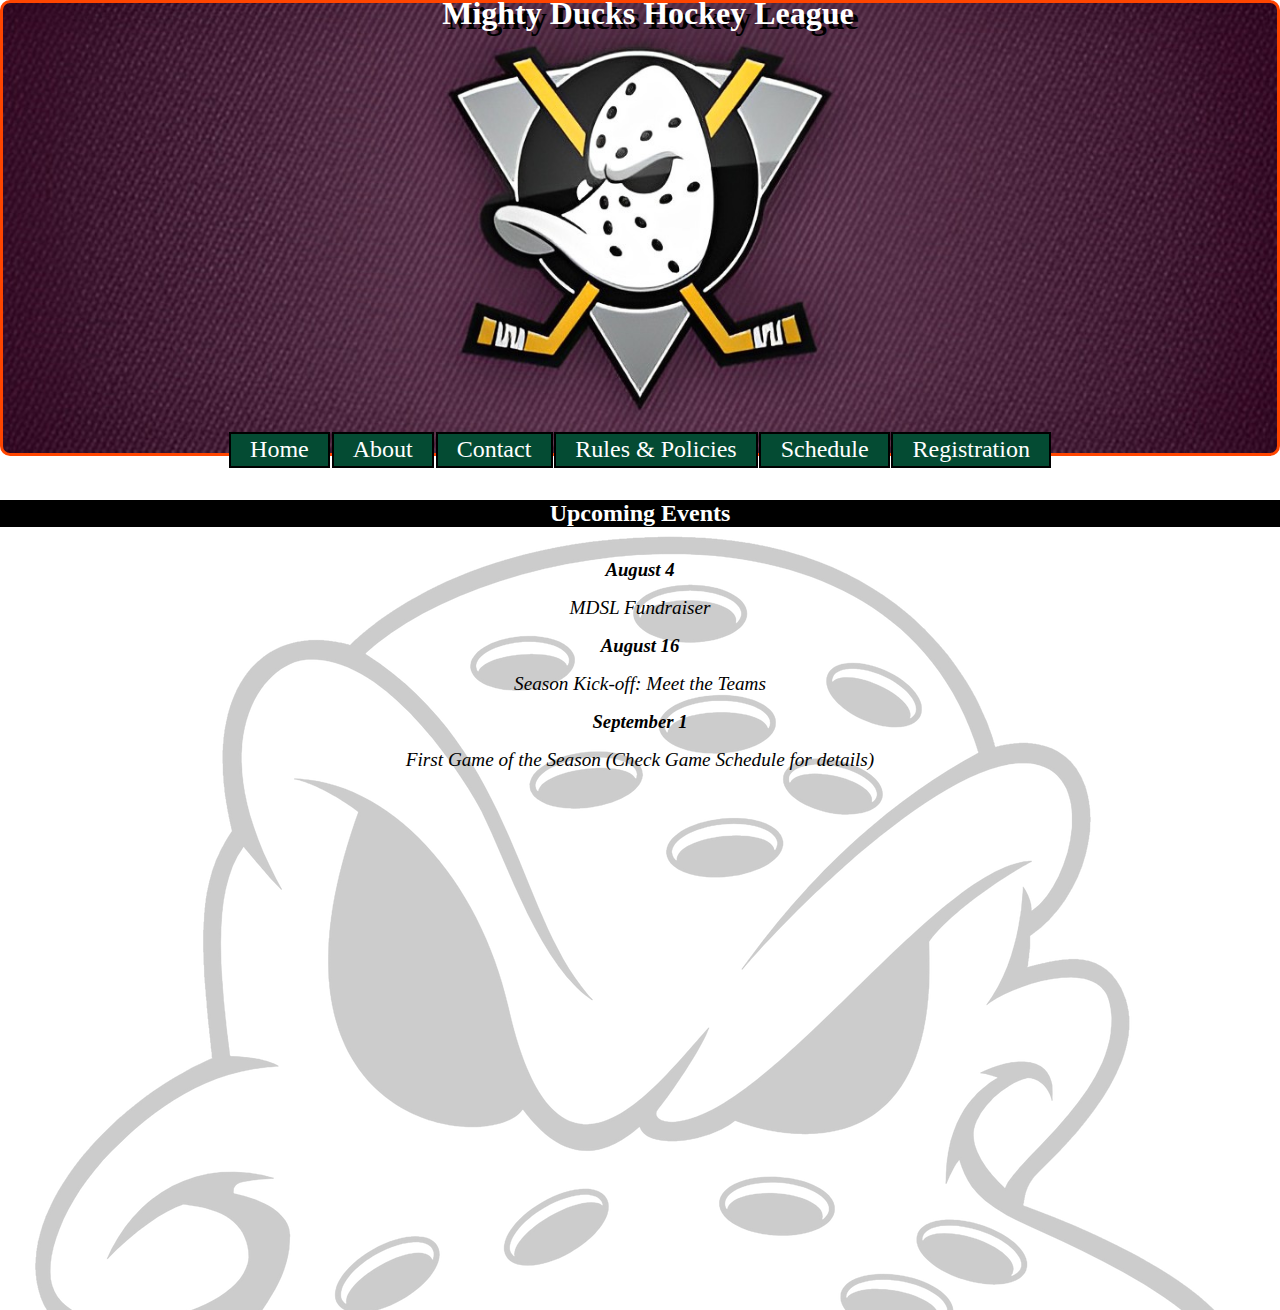
<file: index.html>
<!DOCTYPE html>
<html lang="en">

<head>
    <meta charset="UTF-8">
    <meta name="viewport" content="width=device-width, initial-scale=1.0">
    <link rel="shortcut icon" href="./assets/images/Logo-Mighty-ducks-01.png" type="image/x-icon">
    <!-- <link rel="stylesheet" href="./assets/styles/style1.css"> -->
    <!-- <link rel="stylesheet" href="./assets/styles/style2.css"> -->
    <link rel="stylesheet" href="./assets/styles/style3.css" />
    <title>Mighty Ducks</title>
</head>

<body>
    <header>
        <h1>Mighty Ducks Hockey League</h1>
    </header>
    <nav>
        <a id="home" href="#">Home</a>
        <a id="about" href="./assets/pages/about.html">About</a>
        <a id="contact" href="./assets/pages/contact.html">Contact</a>
        <a id="rules" href="./assets/pages/rules.html">Rules & Policies</a>
        <a id="schedule" href="./assets/pages/schedule.html">Schedule</a>
        <a id="form" href="./assets/pages/form.html">Registration</a>
    </nav>
    <main>
        <section>
            <h2>Upcoming Events</h2>
            <!-- <img src="./assets/images/Logo-Mighty-ducks-01.png" alt="Logo Mighty Ducks" width="120"> -->
            <article>
                <h3>August 4</h3>
                <p>MDSL Fundraiser</p>
            </article>
            <article>
                <h3>August 16</h3>
                <p>Season Kick-off: Meet the Teams</p>
            </article>
            <article>
                <h3>September 1</h3>
                <p>First Game of the Season (Check Game Schedule for details)</p>
            </article>
        </section>
    </main>
</body>

</html>
</file>
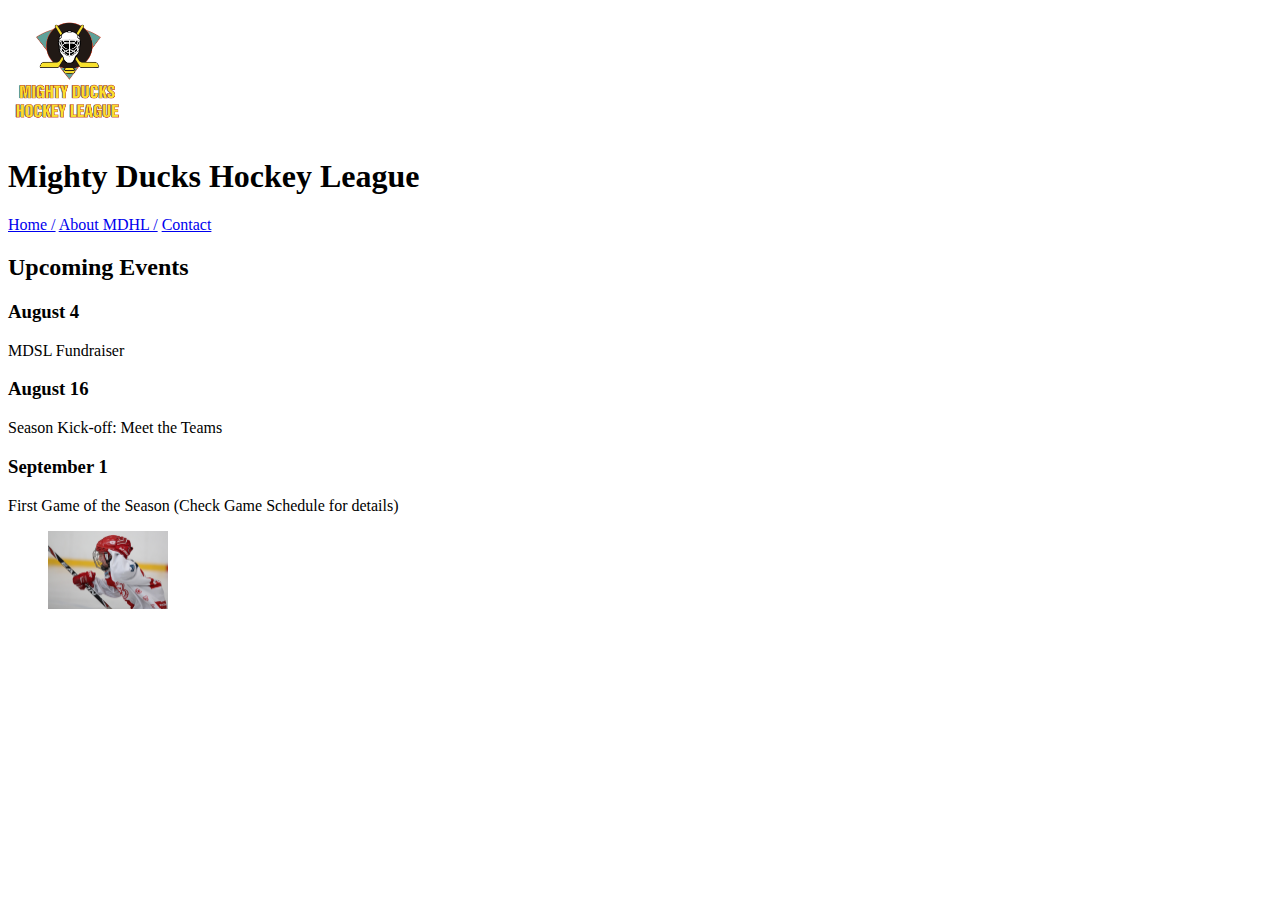
<file: Home.html>
<!DOCTYPE html>
<html lang="en">

<head>
    <meta charset="UTF-8">
    <meta name="viewport" content="width=device-width, initial-scale=1.0">
    <title>Document</title>
</head>

<body>
    <header>
        <img src="Imagenes/Logo-Mighty-ducks-01.png" alt="Logo Mighty ducks" width="120">
        <h1>Mighty Ducks Hockey League</h1>
        <a href="#">Home /</a>
        <a href="./about.html">About MDHL /</a>
        <a href="./contact.html">Contact</a>
    </header>
    <main>
        <section>
            <h2>Upcoming Events</h2>
            <article>
                <h3>August 4</h3>
                <p>MDSL Fundraiser</p>
            </article>
            <article>
                <h3>August 16</h3>
                <p>Season Kick-off: Meet the Teams</p>
            </article>
            <article>
                <h3>September 1</h3>
                <p>First Game of the Season (Check Game Schedule for details)</p>
            </article>
        </section>
        <aside>
            <figure>
                <img src="Imagenes/hockey-1.jpg" alt="Logo Hockey 1" width="120">
            </figure>
        </aside>
    </main>
</body>

</html>
</file>
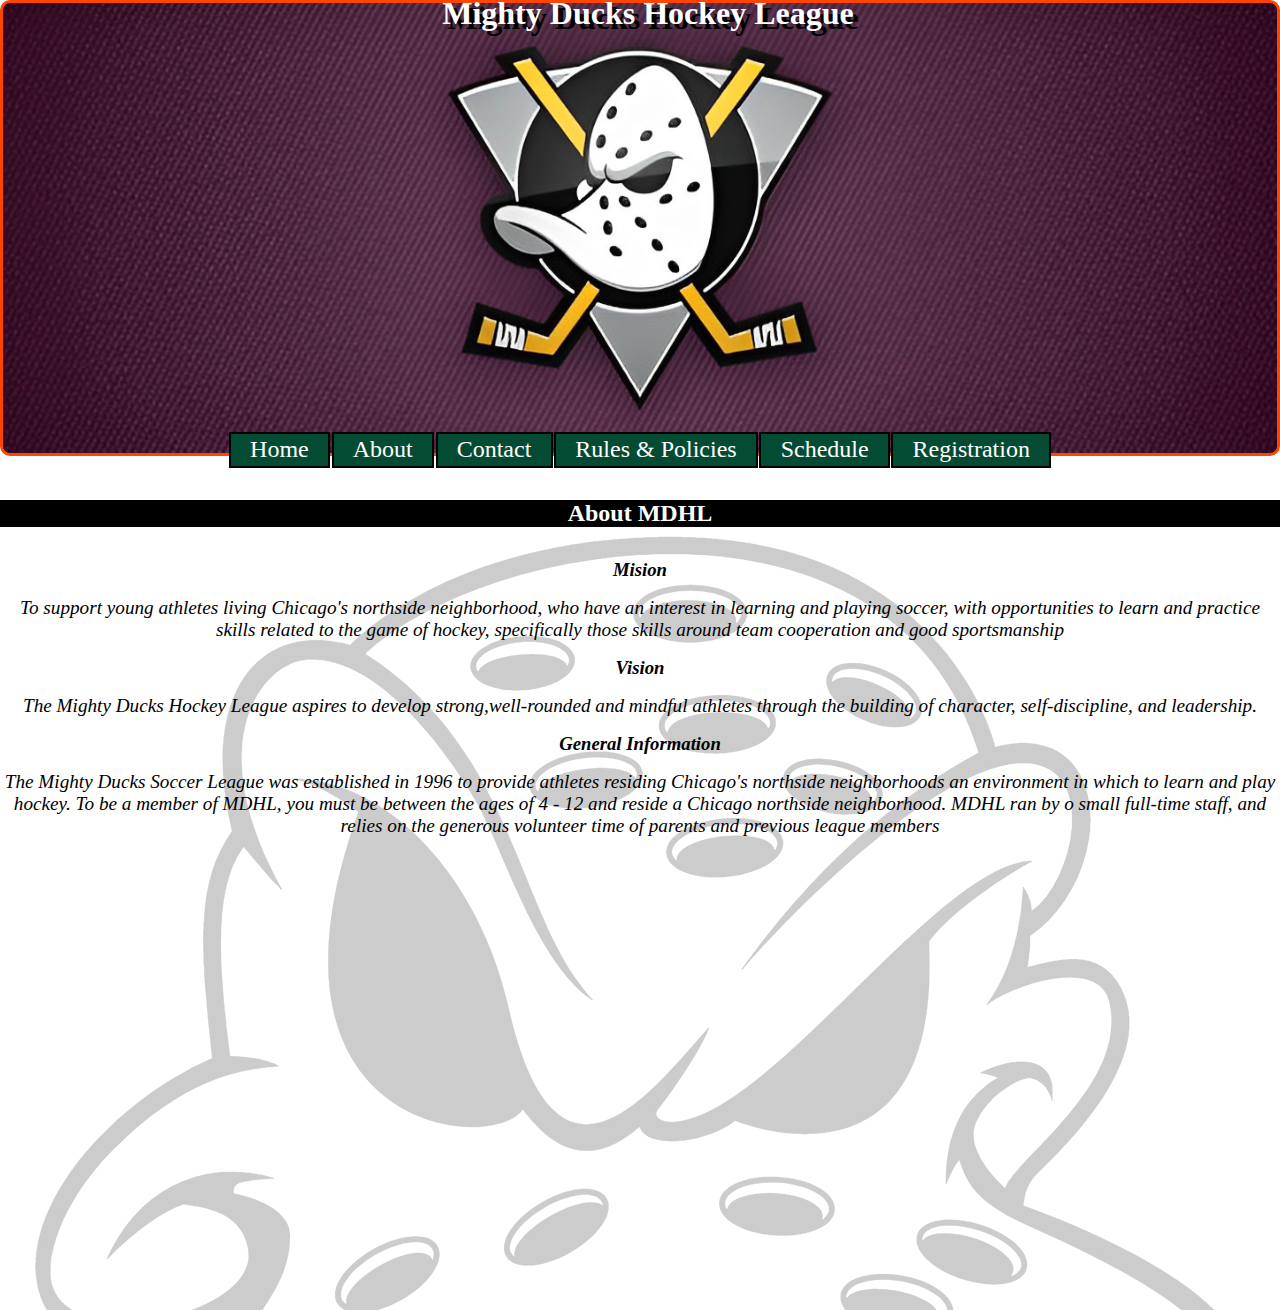
<file: assets/pages/about.html>
<!DOCTYPE html>
<html lang="en">

<head>
    <meta charset="UTF-8">
    <meta name="viewport" content="width=device-width, initial-scale=1.0">
    <link rel="shortcut icon" href="../images/Logo-Mighty-ducks-01.png" type="image/x-icon">
    <!-- <link rel="stylesheet" href="../styles/style1.css"> -->
    <!-- <link rel="stylesheet" href="../styles/style2.css"> -->
    <link rel="stylesheet" href="../styles/style3.css" />
    <title>Mighty Ducks</title>
</head>

<body>
    <header>
        <h1>Mighty Ducks Hockey League</h1>
    </header>
    <nav>
        <a id="home" href="/index.html">Home</a>
        <a id="about" href="#">About</a>
        <a id="contact" href="../pages/contact.html">Contact</a>
        <a id="rules" href="../pages/rules.html">Rules & Policies</a>
        <a id="schedule" href="../pages/schedule.html">Schedule</a>
        <a id="form" href="../pages/form.html">Registration</a>
    </nav>
    <main>
        <section>
            <h2>About MDHL</h2>
            <!-- <img src="../images/Logo-Mighty-ducks-01.png" alt="Logo Mighty Ducks" width="120"> -->
            <article>
                <h3>Mision</h3>
                <p>To support young athletes living Chicago's northside neighborhood, who have an interest in
                    learning and playing soccer, with opportunities to learn and practice skills related to the
                    game
                    of hockey, specifically those skills around team cooperation and good sportsmanship</p>
            </article>
            <article>
                <h3>Vision</h3>
                <p>The Mighty Ducks Hockey League aspires to develop strong,well-rounded and mindful athletes
                    through the building of character, self-discipline, and leadership.</p>
            </article>
            <article>
                <h3>General Information</h3>
                <p>The Mighty Ducks Soccer League was established in 1996 to provide athletes residing Chicago's
                    northside neighborhoods an environment in which to learn and play hockey. To be a member of
                    MDHL, you must be between the ages of 4 - 12 and reside a Chicago northside neighborhood.
                    MDHL
                    ran by o small full-time staff, and relies on the generous volunteer time of parents and
                    previous league members</p>
            </article>
        </section>
    </main>
</body>

</html>
</file>
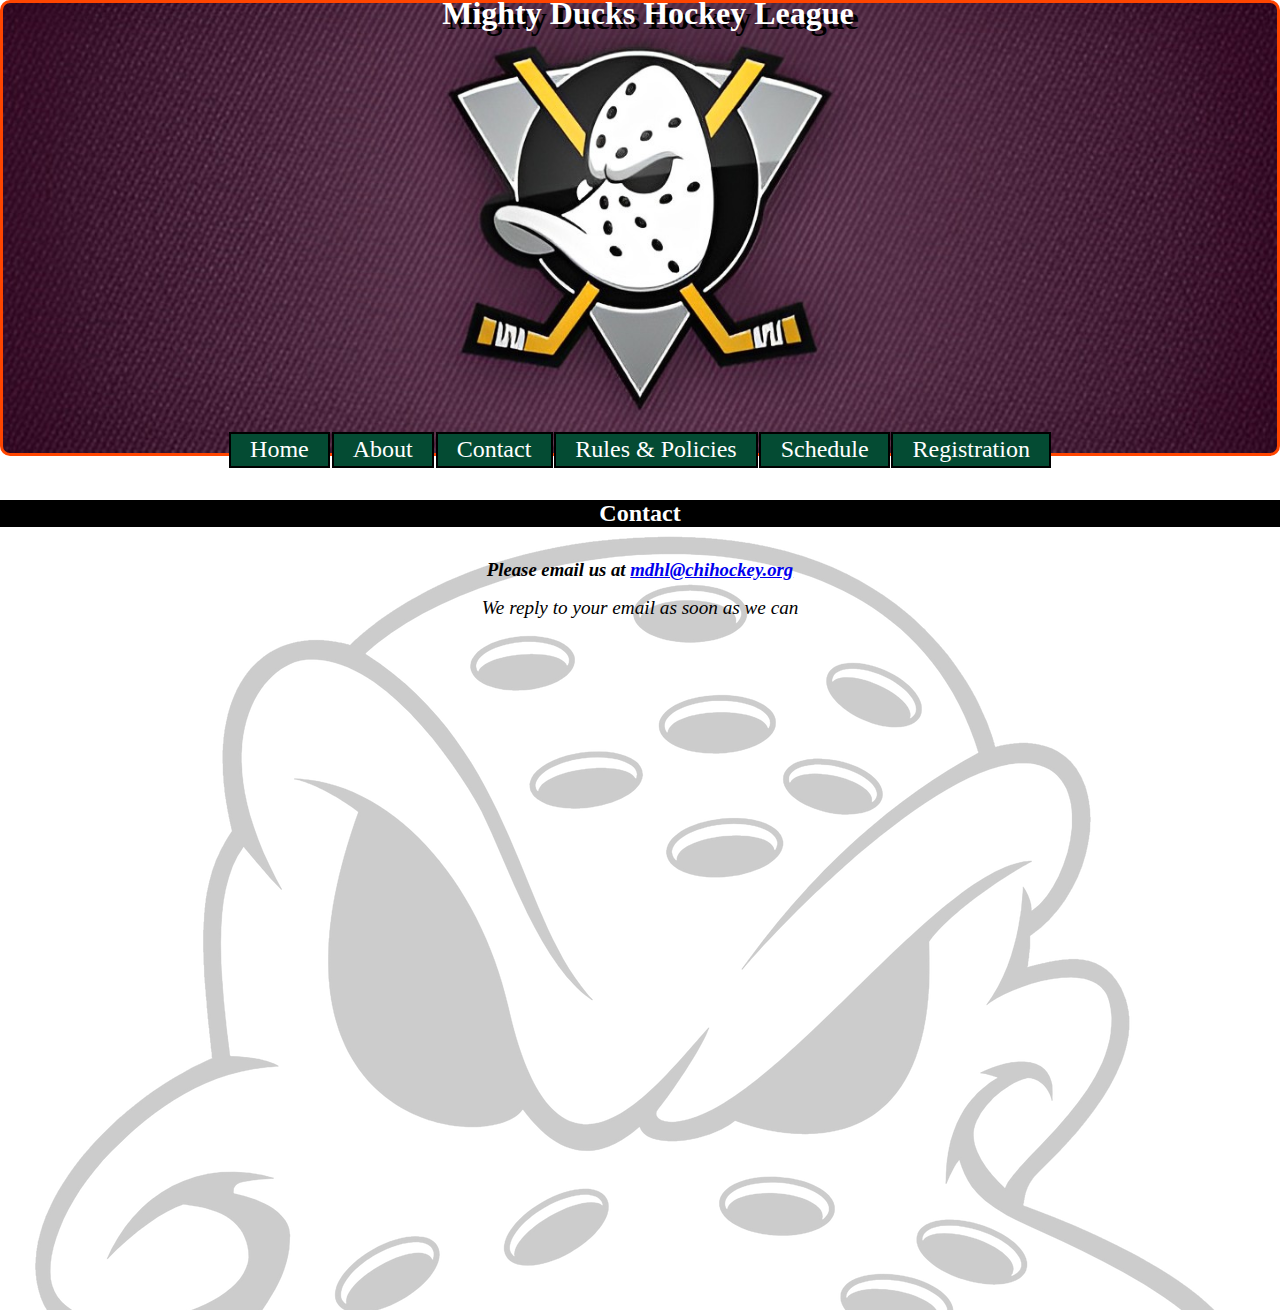
<file: assets/pages/contact.html>
<!DOCTYPE html>
<html lang="en">

<head>
    <meta charset="UTF-8">
    <meta name="viewport" content="width=device-width, initial-scale=1.0">
    <link rel="shortcut icon" href="../images/Logo-Mighty-ducks-01.png" type="image/x-icon">
    <!-- <link rel="stylesheet" href="../styles/style1.css"> -->
    <!-- <link rel="stylesheet" href="../styles/style2.css"> -->
    <link rel="stylesheet" href="../styles/style3.css" />
    <title>Mighty Ducks</title>
</head>

<body>
    <header>
        <h1>Mighty Ducks Hockey League</h1>
        <br><br><br><br><br><br><br><br><br><br>
    </header>
    <nav>
        <a id="home" href="/index.html">Home</a>
        <a id="about" href="../pages/about.html">About</a>
        <a id="contact" href="#">Contact</a>
        <a id="rules" href="../pages/rules.html">Rules & Policies</a>
        <a id="schedule" href="../pages/schedule.html">Schedule</a>
        <a id="form" href="../pages/form.html">Registration</a>
    </nav>
    <main>
        <section>
            <h2>Contact</h2>
            <!-- <img src="../images/Logo-Mighty-ducks-01.png" alt="Logo Mighty Ducks" width="120"> -->
            <article>
                <h3>Please email us at <a id='mail' href="mailto:mdhl@chihockey.org">mdhl@chihockey.org</a></h3>
                <p>We reply to your email as soon as we can</p>
            </article>
        </section>
    </main>
</body>

</html>
</file>
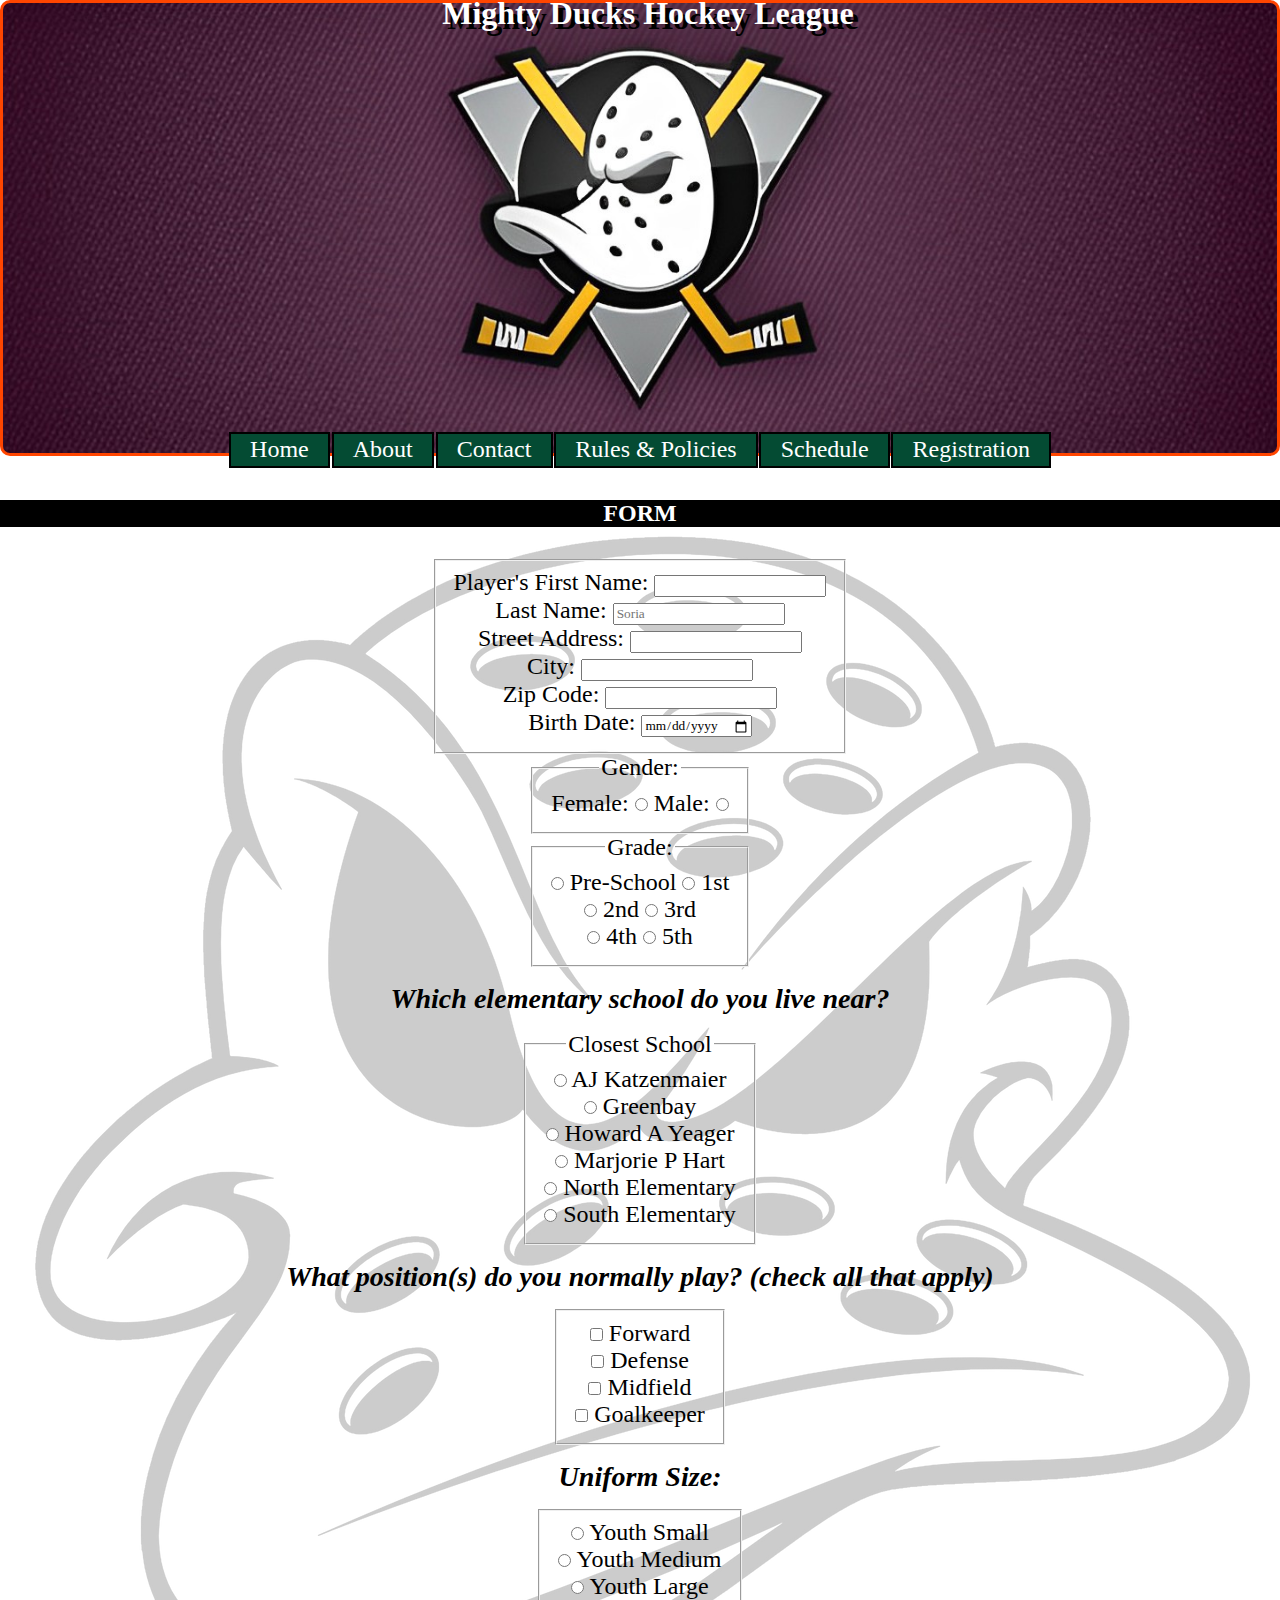
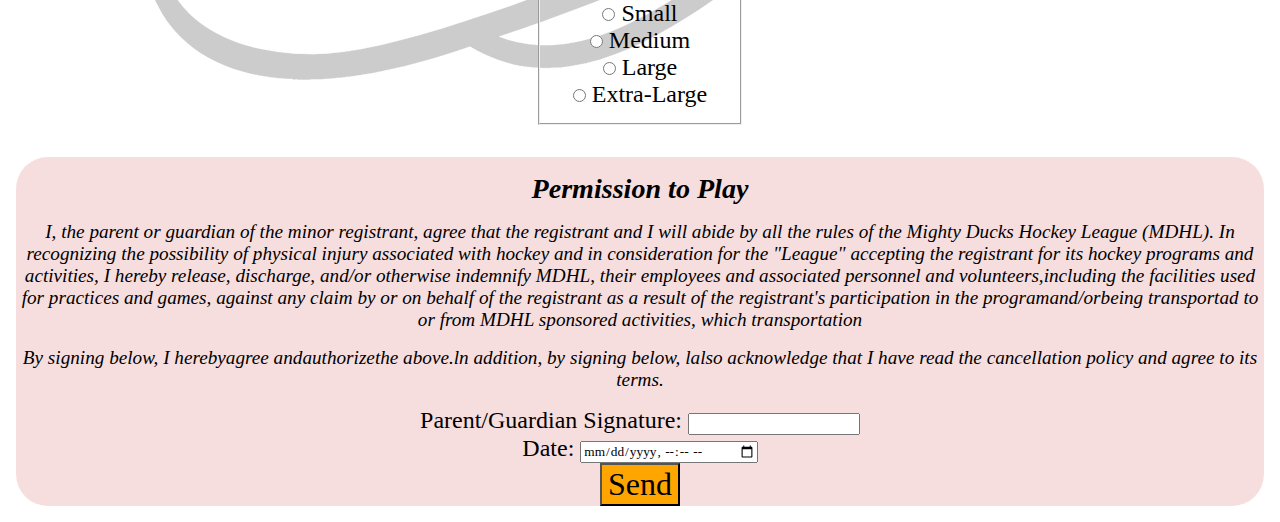
<file: assets/pages/form.html>
<!DOCTYPE html>
<html lang="en">

<head>
    <meta charset="UTF-8">
    <meta name="viewport" content="width=device-width, initial-scale=1.0">
    <link rel="shortcut icon" href="../images/Logo-Mighty-ducks-01.png" type="image/x-icon">
    <link rel="stylesheet" href="../styles/style3.css">
    <title>Mighty Ducks</title>
</head>

<body>
    <header>
        <h1>Mighty Ducks Hockey League</h1>
        <div class="banner"></div>
    </header>
    <nav>
        <a id="home" href="/index.html">Home</a>
        <a id="about" href="../pages/about.html">About</a>
        <a id="contact" href="../pages/contact.html">Contact</a>
        <a id="rules" href="../pages/rules.html">Rules & Policies</a>
        <a id="schedule" href="../pages/schedule.html">Schedule</a>
        <a id="form" href="#">Registration</a>
    </nav>
    <main>
        <h2>FORM</h2>
        <form action="./show_data.html" method="get">
            <fieldset>
                <label for="nombre">Player's First Name:</label>
                <input type="text" name="nombre" id="nombre"><br>
                <label for="apellido">Last Name:</label>
                <input type="text" name="apellido" id="apellido" placeholder="Soria"><br>
                <label for="addres">Street Address:</label>
                <input type="text" name="addres" id="addres"><br>
                <label for="city">City:</label>
                <input type="text" name="city" id="city"><br>
                <label for="zipCode">Zip Code:</label>
                <input type="number" name="zipCode" id="zipCode"><br>
                <label for="birthDate">Birth Date:</label>
                <input type="date" name="birthDate" id="birthDate">
            </fieldset>

            <fieldset>
                <legend>Gender:</legend>
                <label for="female">Female:</label>
                <input type="radio" name="gender" id="female">
                <label for="male">Male:</label>
                <input type="radio" name="gender" id="male">
            </fieldset>

            <fieldset>
                <legend>Grade:</legend>
                <input type="radio" name="grade" id="preSchool">
                <label for="preSchool">Pre-School</label>
                <input type="radio" name="grade" id="1st">
                <label for="1st">1st</label><br>
                <input type="radio" name="grade" id="2nd">
                <label for="2nd">2nd</label>
                <input type="radio" name="grade" id="3rd">
                <label for="3rd">3rd</label><br>
                <input type="radio" name="grade" id="4th">
                <label for="4th">4th</label>
                <input type="radio" name="grade" id="5th">
                <label for="5th">5th</label>
            </fieldset>

            <h3>Which elementary school do you live near?</h3>
            <fieldset>
                <legend>Closest School</legend>
                <input type="radio" name="school" id="ak">
                <label for="ak">AJ Katzenmaier</label><br>
                <input type="radio" name="school" id="gb">
                <label for="gb">Greenbay</label><br>
                <input type="radio" name="school" id="hy">
                <label for="hy">Howard A Yeager</label><br>
                <input type="radio" name="school" id="mh">
                <label for="mh">Marjorie P Hart</label><br>
                <input type="radio" name="school" id="ne">
                <label for="ne">North Elementary</label><br>
                <input type="radio" name="school" id="se">
                <label for="se">South Elementary</label>
            </fieldset>

            <h3>What position(s) do you normally play? (check all that apply)</h3>
            <fieldset>
                <input type="checkbox" name="" id="forward">
                <label for="forward">Forward</label><br>
                <input type="checkbox" name="" id="defense">
                <label for="defense">Defense</label><br>
                <input type="checkbox" name="" id="midfield">
                <label for="midfield">Midfield</label><br>
                <input type="checkbox" name="" id="goalkeeper">
                <label for="goalkeeper">Goalkeeper</label>
            </fieldset>

            <h3>Uniform Size:</h3>
            <fieldset>
                <input type="radio" name="uniform" id="ys">
                <label for="ys">Youth Small</label><br>
                <input type="radio" name="uniform" id="ym">
                <label for="ym">Youth Medium</label><br>
                <input type="radio" name="uniform" id="yl">
                <label for="yl">Youth Large</label><br>
                <input type="radio" name="uniform" id="s">
                <label for="s">Small</label><br>
                <input type="radio" name="uniform" id="m">
                <label for="m">Medium</label><br>
                <input type="radio" name="uniform" id="l">
                <label for="l">Large</label><br>
                <input type="radio" name="uniform" id="el">
                <label for="el">Extra-Large</label>
            </fieldset>

            <div id="permission">
                <h3>Permission to Play</h3>
                <p>I, the parent or guardian of the minor registrant, agree that the registrant and I will abide by all
                    the rules of the Mighty Ducks Hockey League (MDHL). In recognizing the possibility of physical
                    injury
                    associated with hockey and in consideration for the "League" accepting the registrant for its hockey
                    programs
                    and activities, I hereby release, discharge, and/or otherwise indemnify MDHL, their employees and
                    associated personnel and volunteers,including the facilities used for practices and games, against
                    any claim by
                    or on behalf of the registrant as a result of the registrant's participation in the
                    programand/orbeing
                    transportad to or from MDHL sponsored activities, which transportation</p>
                <p>By signing below, I herebyagree andauthorizethe above.ln addition, by signing below, lalso
                    acknowledge that I have read the cancellation policy and agree to its terms. </p>
                <label for="signature">Parent/Guardian Signature:</label>
                <input type="text" name="signature" id="signature"><br>
                <label for="date">Date:</label>
                <input type="datetime-local" name="date" id="date"><br>
                <input id="send" type="submit" value="Send">
            </div>
        </form>
    </main>
</body>

</html>
</file>
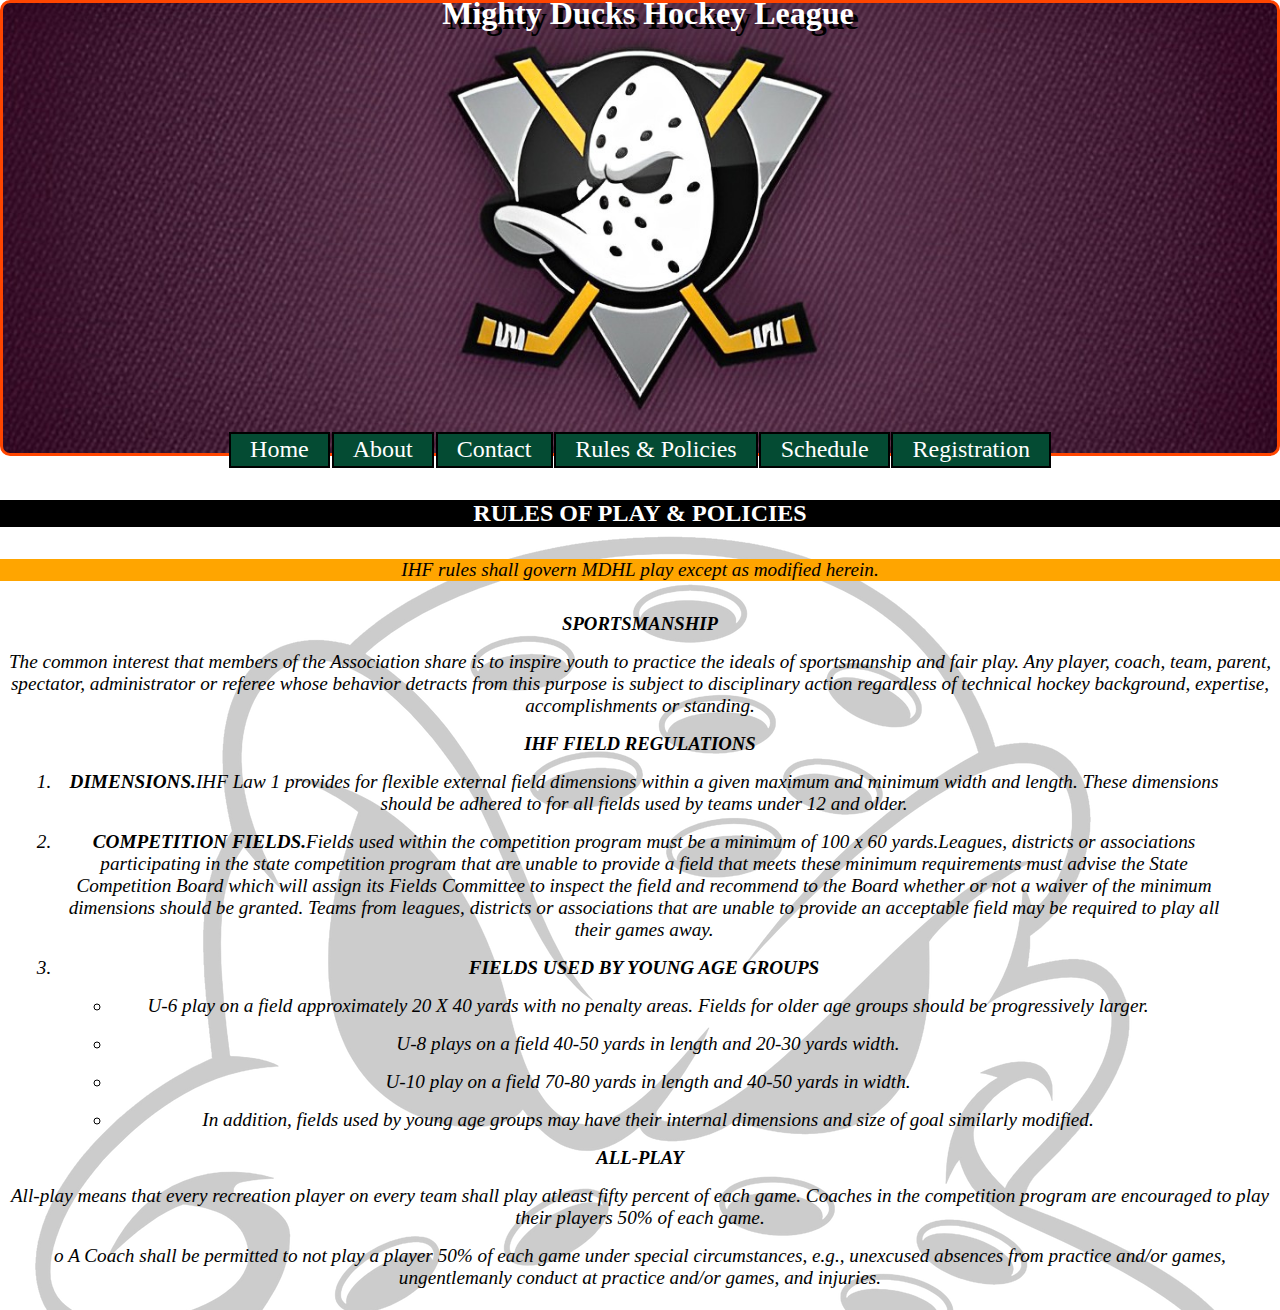
<file: assets/pages/rules.html>
<!DOCTYPE html>
<html lang="en">

<head>
    <meta charset="UTF-8">
    <meta name="viewport" content="width=device-width, initial-scale=1.0">
    <link rel="shortcut icon" href="../images/Logo-Mighty-ducks-01.png" type="image/x-icon">
    <link rel="stylesheet" href="../styles/style3.css">
    <title>Mighty Ducks</title>
</head>

<body>
    <header>
        <h1>Mighty Ducks Hockey League</h1>
        <div class="banner"></div>
    </header>
    <nav>
        <a id="home" href="/index.html">Home</a>
        <a id="about" href="../pages/about.html">About</a>
        <a id="contact" href="../pages/contact.html">Contact</a>
        <a id="rules" href="#">Rules & Policies</a>
        <a id="schedule" href="../pages/schedule.html">Schedule</a>
        <a id="form" href="../pages/form.html">Registration</a>
    </nav>
    <main>
        <section>
            <h2>RULES OF PLAY & POLICIES</h2>
            <p id="legend">IHF rules shall govern MDHL play except as modified herein.</p>
            <article>
                <h3>SPORTSMANSHIP</h3>
                <p>The common interest that members of the Association share is to inspire
                    youth to practice the ideals of sportsmanship and fair play. Any player, coach,
                    team, parent, spectator, administrator or referee whose behavior detracts from
                    this purpose is subject to disciplinary action regardless of technical hockey
                    background, expertise, accomplishments or standing.</p>
                </dl>
            </article>
            <article>
                <h3>IHF FIELD REGULATIONS</h3>
                <ol>
                    <li><b>DIMENSIONS.</b>IHF Law 1 provides for flexible external field dimensions within
                        a given maximum and minimum width and length. These dimensions should be
                        adhered to for all fields used by teams under 12 and older.</li>
                    <li><b>COMPETITION FIELDS.</b>Fields used within the competition program must be
                        a minimum of 100 x 60 yards.Leagues, districts or associations participating in
                        the state competition program that are unable to provide a field that meets these
                        minimum requirements must advise the State Competition Board which will
                        assign its Fields Committee to inspect the field and recommend to the Board
                        whether or not a waiver of the minimum dimensions should be granted. Teams
                        from leagues, districts or associations that are unable to provide an acceptable
                        field may be required to play all their games away.</li>
                    <li><b>FIELDS USED BY YOUNG AGE GROUPS</b>
                        <ul>
                            <li>U-6 play on a field approximately 20 X 40 yards with no penalty areas. Fields
                                for older age groups should be progressively larger.</li>
                            <li>U-8 plays on a field 40-50 yards in length and 20-30 yards width.</li>
                            <li>U-10 play on a field 70-80 yards in length and 40-50 yards in width.</li>
                            <li>In addition, fields used by young age groups may have their internal
                                dimensions and size of goal similarly modified.</li>
                        </ul>
                    </li>
                </ol>
            </article>
            <article>
                <h3>ALL-PLAY</h3>
                <p>All-play means that every recreation player on every team shall play atleast
                    fifty percent of each game. Coaches in the competition program are encouraged
                    to play their players 50% of each game.</p>
                <p>o A Coach shall be permitted to not play a player 50% of each game
                    under special circumstances, e.g., unexcused absences from practice
                    and/or games, ungentlemanly conduct at practice and/or games, and
                    injuries.</p>
            </article>
        </section>
    </main>
</body>
</file>
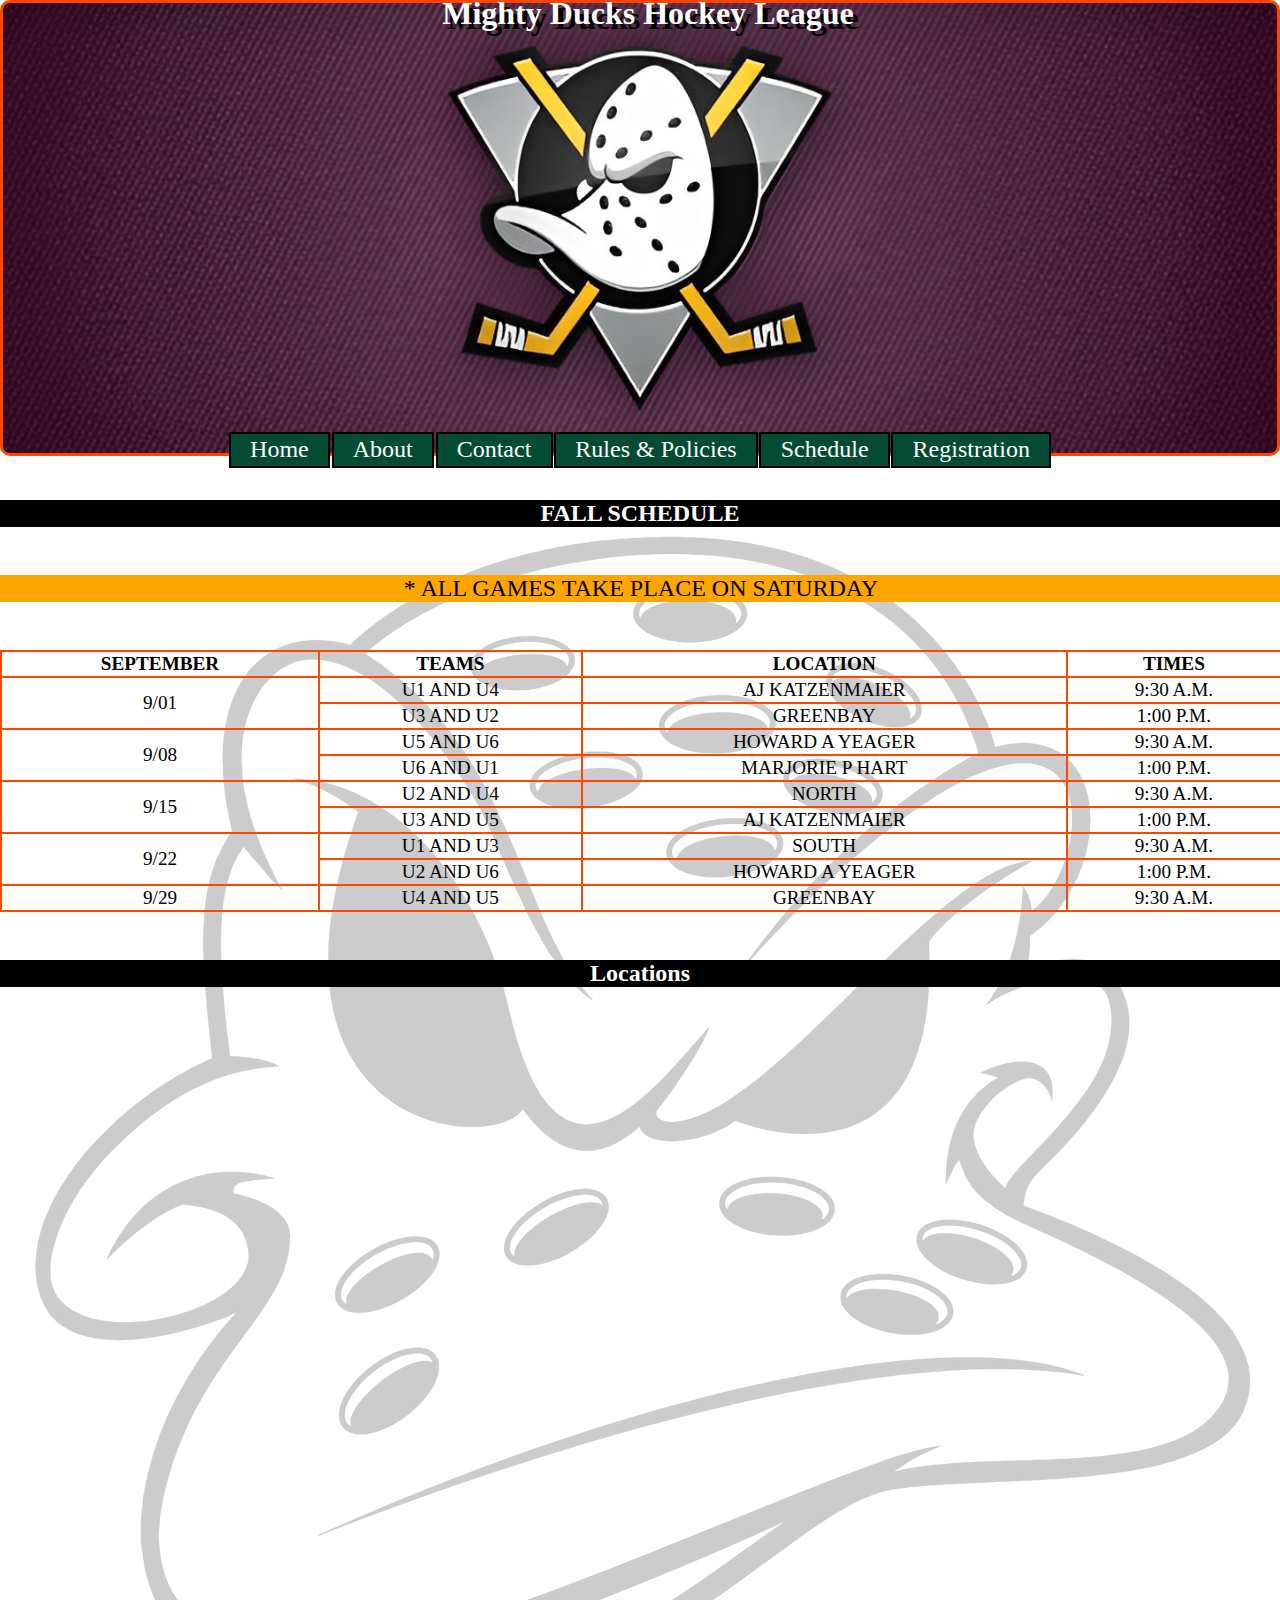
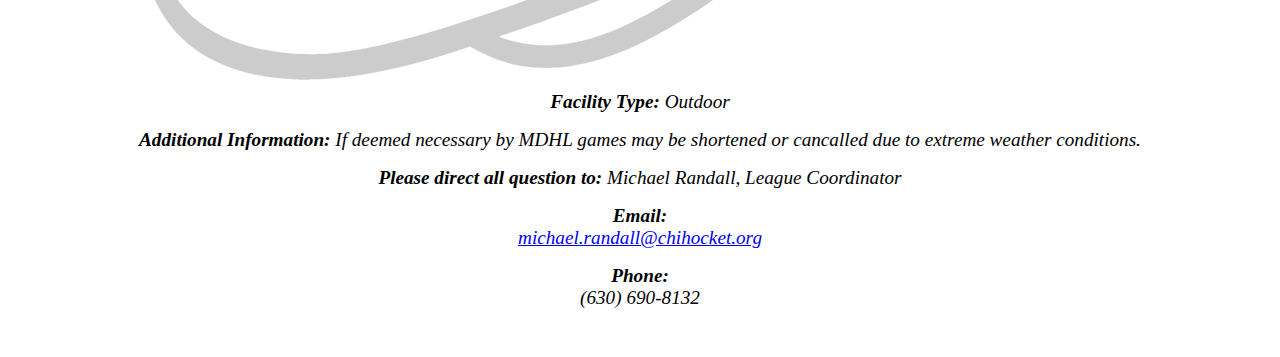
<file: assets/pages/schedule.html>
<!DOCTYPE html>
<html lang="en">

<head>
    <meta charset="UTF-8" />
    <meta name="viewport" content="width=device-width, initial-scale=1.0" />
    <link rel="shortcut icon" href="../images/Logo-Mighty-ducks-01.png" type="image/x-icon" />
    <link rel="stylesheet" href="../styles/style3.css" />
    <title>Mighty Ducks</title>
</head>

<body>
    <header>
        <h1>Mighty Ducks Hockey League</h1>
    </header>
    <nav>
        <a id="home" href="/index.html">Home</a>
        <a id="about" href="../pages/about.html">About</a>
        <a id="contact" href="../pages/contact.html">Contact</a>
        <a id="rules" href="../pages/rules.html">Rules & Policies</a>
        <a id="schedule" href="#">Schedule</a>
        <a id="form" href="../pages/form.html">Registration</a>
    </nav>
    <main>
        <h2>FALL SCHEDULE</h2>
        <section>
            <table>
                <caption>
                    * All games take place on Saturday
                </caption>
                <thead>
                    <tr>
                        <th>SEPTEMBER</th>
                        <th>Teams</th>
                        <th>Location</th>
                        <th>Times</th>
                    </tr>
                </thead>
                <tbody>
                    <tr>
                        <td rowspan="2">9/01</td>
                        <td>U1 and U4</td>
                        <td>AJ Katzenmaier</td>
                        <td>9:30 a.m.</td>
                    </tr>
                    <tr>
                        <td>U3 and U2</td>
                        <td>Greenbay</td>
                        <td>1:00 p.m.</td>
                    </tr>
                    <tr>
                        <td rowspan="2">9/08</td>
                        <td>U5 and U6</td>
                        <td>Howard A Yeager</td>
                        <td>9:30 a.m.</td>
                    </tr>
                    <tr>
                        <td>U6 and U1</td>
                        <td>Marjorie P Hart</td>
                        <td>1:00 p.m.</td>
                    </tr>
                    <tr>
                        <td rowspan="2">9/15</td>
                        <td>U2 and U4</td>
                        <td>North</td>
                        <td>9:30 a.m.</td>
                    </tr>
                    <tr>
                        <td>U3 and U5</td>
                        <td>AJ Katzenmaier</td>
                        <td>1:00 p.m.</td>
                    </tr>
                    <tr>
                        <td rowspan="2">9/22</td>
                        <td>U1 and U3</td>
                        <td>South</td>
                        <td>9:30 a.m.</td>
                    </tr>
                    <tr>
                        <td>U2 and U6</td>
                        <td>Howard A Yeager</td>
                        <td>1:00 p.m.</td>
                    </tr>
                    <tr>
                        <td>9/29</td>
                        <td>U4 and U5</td>
                        <td>Greenbay</td>
                        <td>9:30 a.m.</td>
                    </tr>
                </tbody>
            </table>
        </section>
        <h2>Locations</h2>
        <section id="maps">
            <iframe
                src="https://www.google.com/maps/embed?pb=!1m14!1m8!1m3!1d11878.628774263563!2d-87.629069!3d41.900229!3m2!1i1024!2i768!4f13.1!3m3!1m2!1s0x880fd34e07f69da7%3A0x15e198c063fc787c!2sAJ%20Katzenmaier%20Elementary!5e0!3m2!1ses!2sar!4v1691938308552!5m2!1ses!2sar"
                width="320" height="300" style="border:0;" allowfullscreen="" loading="lazy"
                referrerpolicy="no-referrer-when-downgrade"></iframe>
            <iframe
                src="https://www.google.com/maps/embed?pb=!1m14!1m8!1m3!1d11876.091867058887!2d-87.637833!3d41.913865!3m2!1i1024!2i768!4f13.1!3m3!1m2!1s0x880fd3407260c45b%3A0xb351205fae50c6f3!2sGreenbay%20Elementary!5e0!3m2!1ses!2sar!4v1691938360399!5m2!1ses!2sar"
                width="320" height="300" style="border:0;" allowfullscreen="" loading="lazy"
                referrerpolicy="no-referrer-when-downgrade"></iframe>
            <iframe
                src="https://www.google.com/maps/embed?pb=!1m14!1m8!1m3!1d11801.080302878585!2d-87.85388100000002!3d42.315438!3m2!1i1024!2i768!4f13.1!3m3!1m2!1s0x880feccac26b07c5%3A0x8b51fa5d6efe771a!2sHoward%20A.%20Yeager%20School%20(PREK-K)!5e0!3m2!1ses!2sar!4v1691938389975!5m2!1ses!2sar"
                width="320" height="300" style="border:0;" allowfullscreen="" loading="lazy"
                referrerpolicy="no-referrer-when-downgrade"></iframe>
            <iframe
                src="https://www.google.com/maps/embed?pb=!1m14!1m8!1m3!1d11873.159334915188!2d-87.645973!3d41.929623!3m2!1i1024!2i768!4f13.1!3m3!1m2!1s0x880fd30f2637f9d7%3A0xdbff5d5dfcfcfa35!2sMarjorie%20P%20Hart%20Elementary!5e0!3m2!1ses!2sar!4v1691938426732!5m2!1ses!2sar"
                width="320" height="300" style="border:0;" allowfullscreen="" loading="lazy"
                referrerpolicy="no-referrer-when-downgrade"></iframe>
            <iframe
                src="https://www.google.com/maps/embed?pb=!1m14!1m8!1m3!1d11877.342172343937!2d-87.646123!3d41.90714500000001!3m2!1i1024!2i768!4f13.1!3m3!1m2!1s0x880fd33af14860a5%3A0x5736e62f19086c62!2sNorth%20Elementary!5e0!3m2!1ses!2sar!4v1691938465419!5m2!1ses!2sar"
                width="320" height="300" style="border:0;" allowfullscreen="" loading="lazy"
                referrerpolicy="no-referrer-when-downgrade"></iframe>
            <iframe
                src="https://www.google.com/maps/embed?pb=!1m14!1m8!1m3!1d11800.774831833929!2d-87.854593!3d42.317067!3m2!1i1024!2i768!4f13.1!3m3!1m2!1s0x880feccac2135a21%3A0x8ce88e90b96bbec1!2sSouth%20Elementary%20School%20(K-5)!5e0!3m2!1ses!2sar!4v1691938488723!5m2!1ses!2sar"
                width="320" height="300" style="border:0;" allowfullscreen="" loading="lazy"
                referrerpolicy="no-referrer-when-downgrade"></iframe>
        </section>
        <section>
            <article id="info">
                <p><b>Facility Type:</b> Outdoor</p>
                <p><b>Additional Information:</b> If deemed necessary by MDHL games may be shortened or cancalled due to
                    extreme weather conditions.</p>
                <p><b>Please direct all question to:</b> Michael Randall, League Coordinator</p>
                <p><b>Email:</b><br><a id="mail"
                        href="mailto:michael.randall@chihocket.org">michael.randall@chihocket.org</a>
                </p>
                <p><b>Phone:</b><br> (630) 690-8132</p>
            </article>
        </section>
    </main>
</body>

</html>
</file>
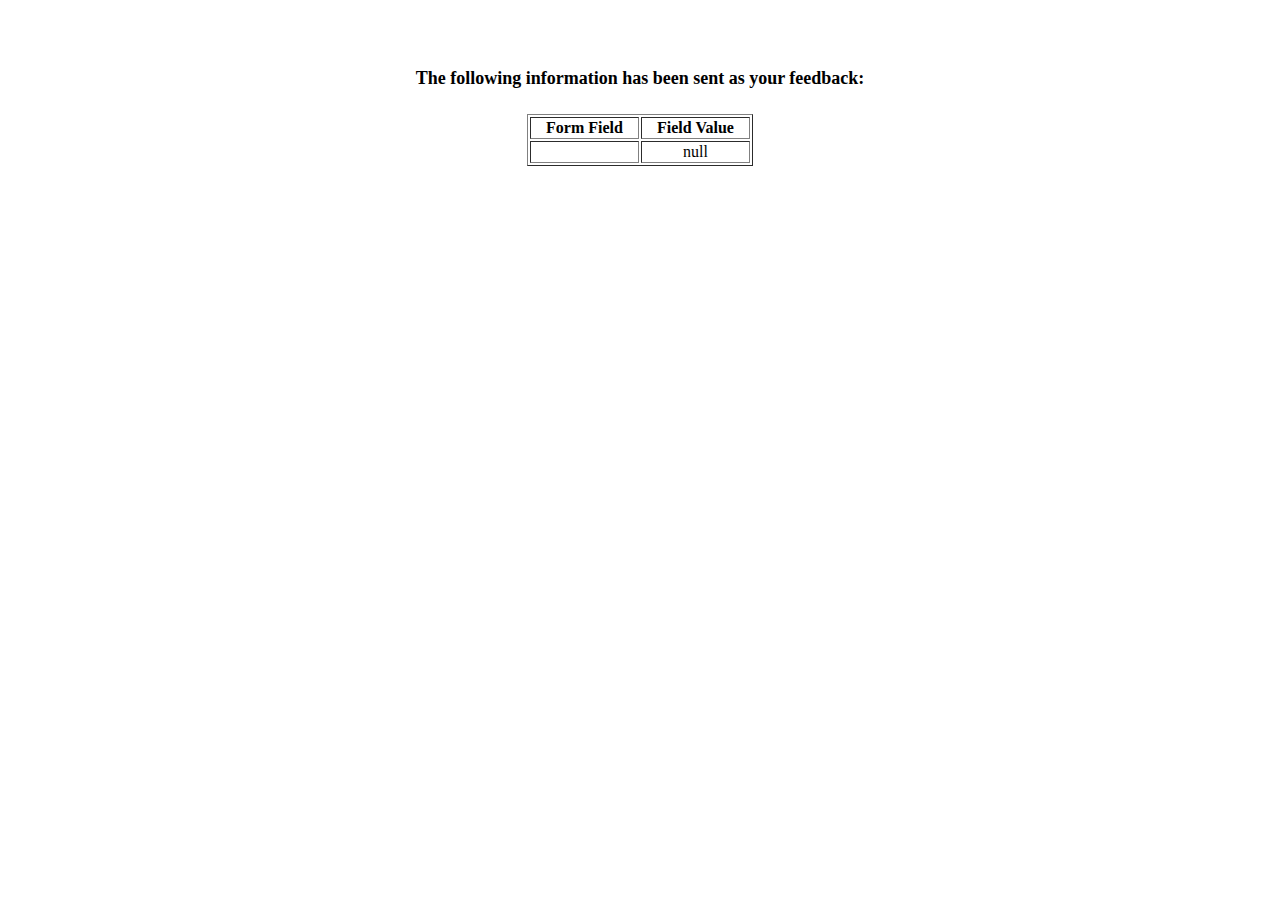
<file: assets/pages/show_data.html>
<!DOCTYPE html>
<html lang="en">

<head>
  <meta charset="UTF-8">
  <meta name="viewport" content="width=device-width, initial-scale=1.0">
  <title>Feedback Sent</title>
</head>

<body>
  <p align=center>&nbsp;</p>
  <h1 align=center>
    <font size="+1">The following information has been sent as your
      feedback:</font>
  </h1>

  <table border="1" align=center width="226">
    <tr>
      <th align="center">Form Field</th>
      <th align="center">Field Value</th>
    </tr>

    <script language="javascript">
      var args = location.search.substr(1).split('&');
      for (var i = 0; i < args.length; ++i) {
        var parts = args[i].split('=');
        if (parts != null) {
          var field = parts[0];
          var value = parts[1];
          if (value == null) {
            value = "null"
          }
          else {
            value = '"' + unescape(value.replace(/\+/g, ' ')) + '"';
          }

          document.writeln('<tr><td align="center">' + field + '</td>');
          document.writeln('<td align="center">' + value + '</td></tr>');
        }
      }
    </script>

    <noscript>
      <tr>
        <td>
          <p>You need to turn on Javascript in your browser.</p>

          <p>In Microsoft Internet Explorer 4 or greater:</p>
          <ul>
            <li>From the "Tools" menu (in IE 4, it's the "View" menu), select "Internet Options".</li>
            <li>Click on the "Security" tab.</li>
            <li>Click on the "Custom Level" button. (In IE 4, select "Custom"
              and then click on "Settings...".)</li>
            <li>Under "Active scripting" make sure "Enable" is selected.</li>
          </ul>

          <p>In Netscape version 4 or greater:</p>
          <ul>
            <li>From the <b>Edit</b> menu, select <b>Preferences</b>.</li>
            <li>In the <b>Category</b> list on the left, click on the word "Advanced".</li>
            <li>In the panel on the right, make sure "Enable JavaScript" is checked.</li>
            <li>Click the <b>OK</b> button.</li>
          </ul>

        </td>
      </tr>
    </noscript>

  </table>
</body>

</html>
</file>
<file: assets/styles/style1.css>
*{
    margin: 0;
    box-sizing: content-box;
    font-family: cursive;
}

header{
    display: flex;
    flex-direction: column;
    background-image: url(../images/design1_image1.jpg);
    background-repeat: no-repeat;
    background-size: 100% 100%;
    min-height: 10vh;
    height: 40vh;
}

h1{
    font-size: 4rem;
}

nav>a {
    display: flex;
    flex-direction: column;
    justify-content:start;
    align-items:start;
    flex-wrap: wrap;
    gap: 2rem;
    margin-top: 2rem;
    font-size: 1.5rem;
    color: rgb(0, 119, 255);
}

main{
    min-height: 90vh;
}

section img{
    margin-left: 70rem;
    margin-top: -7rem;
}

h2{
    background-color: black;
    color: white;
    text-align: center;
    margin-bottom: 2rem;
    margin-top: -25rem;
    font-size: 2rem;
}

article{
    display: flex;
    flex-direction: column;
    width: 82%;
    height: 100%;
    margin-left: 15rem;
    margin-right: 15rem;
    margin-top: 1rem;
    font-size: 1.5rem;
}

#mail{
    color: rgb(0, 119, 255);
}
</file>
<file: assets/styles/style2.css>
*{
    margin: 0;
    box-sizing: content-box;
    font-family: cursive;
}

header{
    display: flex;
    flex-direction: column;
    background-image: url(../images/design1_image2.jpg);
    background-repeat: no-repeat;
    background-size: 100% 100%;
    min-height: 10vh;
    height: 40vh;
    margin-top: 5rem;
}

h1{
    font-size: 4rem;
    margin-top: -5.5rem;
}

nav{
    display: inline-block;
    position: absolute;
    top: 4.5rem;
    left: 26rem;
    font-size: 1.5rem;
}

#home{
    padding: 0.1em 0.8em;
    border: 0.1em solid black;
    background-color: green;
    color: white;
    text-decoration: none;
}

#about{
    padding: 0.1em 0.8em;
    border: 0.1em solid black;
    background-color: blue;
    color: white;
    text-decoration: none;
}

#contact{
    padding: 0.1em 0.8em;
    border: 0.1em solid black;
    background-color: blue;
    color: white;
    text-decoration: none;
}

#rules{
    padding: 0.1em 0.8em;
    border: 0.1em solid black;
    background-color: blue;
    color: white;
    text-decoration: none;
}

#schedule{
    padding: 0.1em 0.8em;
    border: 0.1em solid black;
    background-color: blue;
    color: white;
    text-decoration: none;
}

#form{
    padding: 0.1em 0.8em;
    border: 0.1em solid black;
    background-color: blue;
    color: white;
    text-decoration: none;
}

main{
    min-height: 90vh;
}

section img{
    margin-top: 4rem;
    background-color: none;
}

h2{
    text-align: center;
    margin: 0em;
    border: 0.1em solid black;
    font-size: 2rem;
}

article{
    display: block;
    position: relative;
    bottom: 10rem;
    left: 15rem;
    background-color: none;
    font-size: 1.5rem;
    width: 82%;
    height: 100%;
}

#mail{
    color: rgb(0, 119, 255);
}
</file>
<file: assets/styles/style3.css>
/*NORMALIZACION*/
* {
    margin: 0;
    box-sizing: content-box;
    font-family: cursive;
}

/*ENCABEZADO*/
header {
    display: flex;
    flex-direction: column;
    text-align: center;
    border: 3px solid orangered;
    border-radius: 10px;
    background-image: url(../images/Patos.png);
    background-repeat: no-repeat;
    background-size: 100% 100%;
    min-height: 10vh;
    height: 50vh;
}

/*TITULO GENERAL*/
h1 {
    margin-top: -0.5rem;
    margin-left: 1rem;
    text-shadow: 5px 5px black;
    flex-grow: 1;
    color: white;
}

/*BARRA DE NAVEGACION*/
nav {
    display: flex;
    justify-content: center;
    align-items: center;
    flex-wrap: wrap;
    gap: 0.1rem;
    margin-top: -1.5rem;
    font-size: 1.5rem;
}

/*FORMATO DEL NAVBAR*/
#home {
    padding: 0.1em 0.8em;
    border: 0.1em solid black;
    background-color: rgb(4, 75, 51);
    color: white;
    text-decoration: none;
}

#about {
    padding: 0.1em 0.8em;
    border: 0.1em solid black;
    background-color: rgb(4, 75, 51);
    color: white;
    text-decoration: none;
}

#contact {
    padding: 0.1em 0.8em;
    border: 0.1em solid black;
    background-color: rgb(4, 75, 51);
    color: white;
    text-decoration: none;
}

#rules {
    padding: 0.1em 0.8em;
    border: 0.1em solid black;
    background-color: rgb(4, 75, 51);
    color: white;
    text-decoration: none;
}

#schedule {
    padding: 0.1em 0.8em;
    border: 0.1em solid black;
    background-color: rgb(4, 75, 51);
    color: white;
    text-decoration: none;
}

#form {
    padding: 0.1em 0.8em;
    border: 0.1em solid black;
    background-color: rgb(4, 75, 51);
    color: white;
    text-decoration: none;
}

#home:hover {
    background-color: orange;
    color: black;
}

#about:hover {
    background-color: orange;
    color: black;
}

#contact:hover {
    background-color: orange;
    color: black;
}

#rules:hover {
    background-color: orange;
    color: black;
}

#schedule:hover {
    background-color: orange;
    color: black;
}

#form:hover {
    background-color: orange;
    color: black;
}

/*IMAGEN DE FONDO*/
main {
    background-image: url(../images/logo3.png);
    background-repeat: no-repeat;
    min-height: 90vh;
}

/*SUBTITULOS*/
h2 {
    background-color: black;
    color: white;
    text-align: center;
    margin-bottom: 2rem;
    margin-top: 2rem;
}

#legend {
    background-color: orange;
    text-align: center;
    margin-bottom: 2rem;
}

/*TEXTO*/
p {
    text-align: justify;
    margin-bottom: 1rem;
    margin-top: 1rem;
    font-family: cursive;
    text-align: center;
    font-style: italic;
    font-size: 1.2rem;
}

h3 {
    text-align: center;
    margin-bottom: 1rem;
    margin-top: 1rem;
    font-family: cursive;
    font-weight: bold;
    font-style: italic;
    font-size: 1.6;
}

li {
    text-align: justify;
    margin: 1rem 3rem 1rem 1rem;
    font-family: cursive;
    text-align: center;
    font-style: italic;
    font-size: 1.2rem;
}

/*SCHEDULE*/

/*TITULO DE LA TABLA*/
caption {
    background-color: orange;
    text-align: center;
    font-size: 1.5rem;
    margin-bottom: 3rem;
}

/*TABLA*/

table {
    border: 2px solid orangered;
    border-collapse: collapse;
    text-align: center;
    text-transform: uppercase;
    width: 100%;
    font-size: 1.2rem;
    margin-top: 3rem;
    margin-bottom: 3rem;
}

tr,
th,
td {
    border: 2px solid orangered;
    border-collapse: collapse;
    text-align: center;
    font-size: 1.2rem;
}

/*MAPAS*/
#maps {
    margin-top: 1rem;
    margin-bottom: 3rem;
    margin: 3rem 3rem 3rem 3rem;
    text-align: center;
}

#info {
    margin-top: 1rem;
    margin: 3rem 3rem 3rem 3rem;
    font-size: 1.2rem;
    text-align: center;
}

/*FORM*/

/*FORMULARIO*/
form {
    margin-top: 1rem;
    margin: 1rem 1rem 1rem 1rem;
    font-size: 1.5rem;
    display: flex;
    flex-direction: column;
    justify-content: center;
    text-align: center;
    align-items: center;
}

/*FORMATO BOTON "ENVIAR"*/
#send {
    background-color: orange;
    font-size: 2rem;
}

#send:hover {
    background-color: orangered;
    color: white;
}

/*AUTORIZACION*/
#permission {
    background-color: rgba(238, 189, 189, 0.507);
    margin-top: 2rem;
    border-radius: 2rem;
    text-align: center;
}

@media only screen and (min-width:320px) and (max-width:767px) {
   
    tr,
    th,
    td {
        border: 2px solid orangered;
        border-collapse: collapse;
        text-align: center;
        font-size: 0.9rem;
    }

    #maps {
        margin-left: 0;
        margin-right: 0;
        text-align: center;
    }

    #info {
        margin-left: 1.5rem;
        margin-right: 1.5rem;
    }
}
</file>
